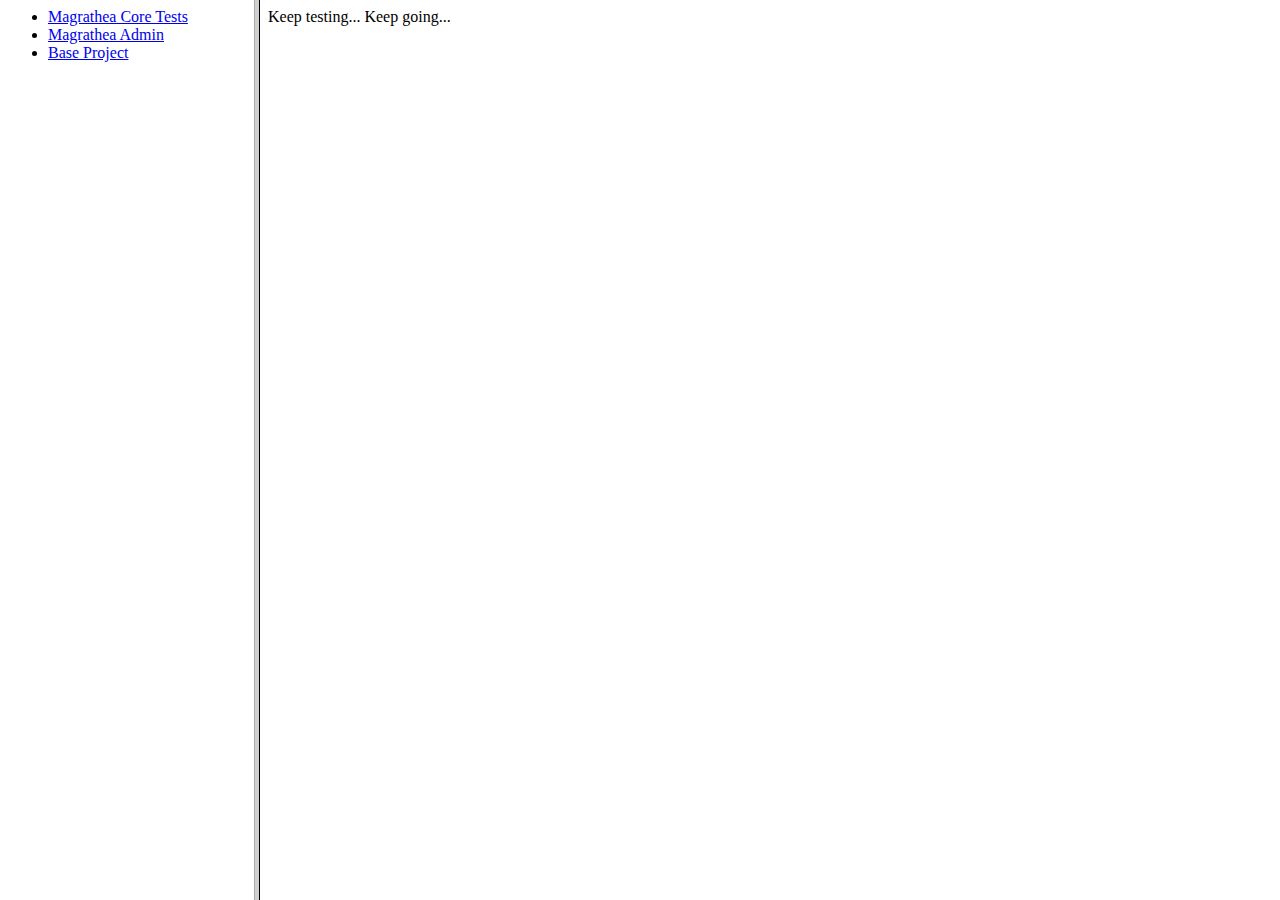
<file: Tests/index.html>
<html>
	<head>
		<title>Magrathea Tests</title>
	</head>

	<frameset cols="20%,80%">
		<frame name="menu" src="_frame_menu.html" >
		<frame name="content" src="_frame_welcome.html" >
		<noframes>Test failed: no frames browser</noframes>
	</frameset>
</html>
</file>
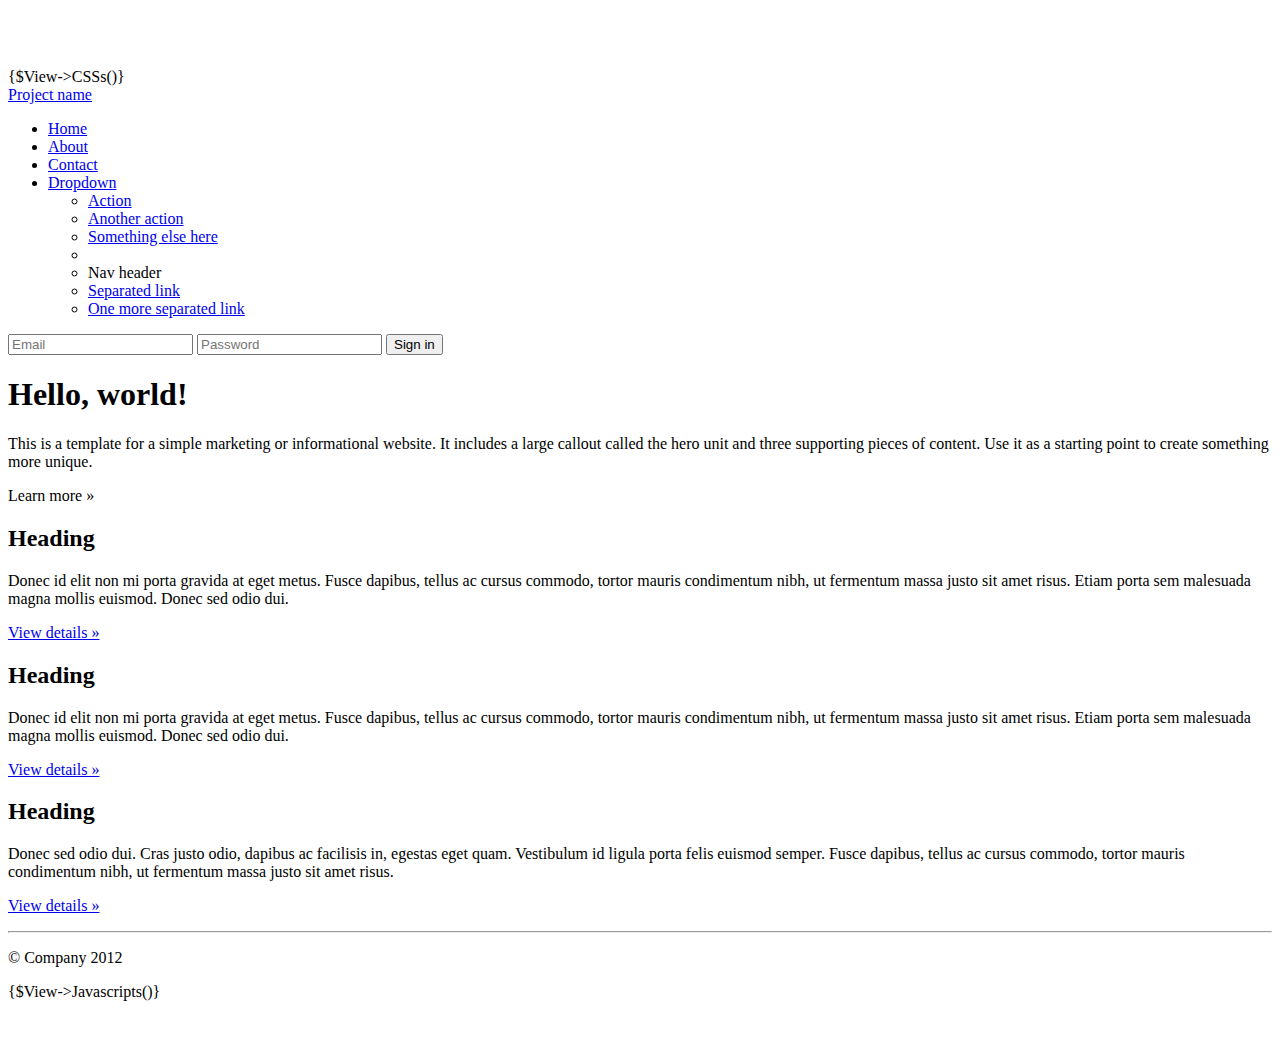
<file: app/Views/client_layout/index.html>
<!DOCTYPE html>
<html lang="en">
  <head>
    <meta charset="utf-8">
    <title>Mobile Forms</title>
    <meta name="viewport" content="width=device-width, initial-scale=1.0">
    <meta name="description" content="">
    <meta name="author" content="">

    <!-- Le styles -->
    {$View->CSSs()}
    <style type="text/css">
      body {
        padding-top: 60px;
        padding-bottom: 40px;
      }
    </style>

    <!-- HTML5 shim, for IE6-8 support of HTML5 elements -->
    <!--[if lt IE 9]>
      <script src="http://html5shim.googlecode.com/svn/trunk/html5.js"></script>
    <![endif]-->

    <!-- Fav and touch icons -->
    <link rel="apple-touch-icon-precomposed" sizes="144x144" href="../assets/ico/apple-touch-icon-144-precomposed.png">
    <link rel="apple-touch-icon-precomposed" sizes="114x114" href="../assets/ico/apple-touch-icon-114-precomposed.png">
      <link rel="apple-touch-icon-precomposed" sizes="72x72" href="../assets/ico/apple-touch-icon-72-precomposed.png">
                    <link rel="apple-touch-icon-precomposed" href="../assets/ico/apple-touch-icon-57-precomposed.png">
                                   <link rel="shortcut icon" href="../assets/ico/favicon.png">
  </head>

  <body>


    <div class="navbar navbar-inverse navbar-fixed-top">
      <div class="navbar-inner">
        <div class="container">
          <a class="btn btn-navbar" data-toggle="collapse" data-target=".nav-collapse">
            <span class="icon-bar"></span>
            <span class="icon-bar"></span>
            <span class="icon-bar"></span>
          </a>
          <a class="brand" href="#">Project name</a>
          <div class="nav-collapse collapse">
            <ul class="nav">
              <li class="active"><a href="#">Home</a></li>
              <li><a href="#about">About</a></li>
              <li><a href="#contact">Contact</a></li>
              <li class="dropdown">
                <a href="#" class="dropdown-toggle" data-toggle="dropdown">Dropdown <b class="caret"></b></a>
                <ul class="dropdown-menu">
                  <li><a href="#">Action</a></li>
                  <li><a href="#">Another action</a></li>
                  <li><a href="#">Something else here</a></li>
                  <li class="divider"></li>
                  <li class="nav-header">Nav header</li>
                  <li><a href="#">Separated link</a></li>
                  <li><a href="#">One more separated link</a></li>
                </ul>
              </li>
            </ul>
            <form class="navbar-form pull-right">
              <input class="span2" type="text" placeholder="Email">
              <input class="span2" type="password" placeholder="Password">
              <button type="submit" class="btn">Sign in</button>
            </form>
          </div><!--/.nav-collapse -->
        </div>
      </div>
    </div>

    <div class="container">

      <!-- Main hero unit for a primary marketing message or call to action -->
      <div class="hero-unit">
        <h1>Hello, world!</h1>
        <p>This is a template for a simple marketing or informational website. It includes a large callout called the hero unit and three supporting pieces of content. Use it as a starting point to create something more unique.</p>
        <p><a class="btn btn-primary btn-large">Learn more &raquo;</a></p>
      </div>

      <!-- Example row of columns -->
      <div class="row">
        <div class="span4">
          <h2>Heading</h2>
          <p>Donec id elit non mi porta gravida at eget metus. Fusce dapibus, tellus ac cursus commodo, tortor mauris condimentum nibh, ut fermentum massa justo sit amet risus. Etiam porta sem malesuada magna mollis euismod. Donec sed odio dui. </p>
          <p><a class="btn" href="#">View details &raquo;</a></p>
        </div>
        <div class="span4">
          <h2>Heading</h2>
          <p>Donec id elit non mi porta gravida at eget metus. Fusce dapibus, tellus ac cursus commodo, tortor mauris condimentum nibh, ut fermentum massa justo sit amet risus. Etiam porta sem malesuada magna mollis euismod. Donec sed odio dui. </p>
          <p><a class="btn" href="#">View details &raquo;</a></p>
       </div>
        <div class="span4">
          <h2>Heading</h2>
          <p>Donec sed odio dui. Cras justo odio, dapibus ac facilisis in, egestas eget quam. Vestibulum id ligula porta felis euismod semper. Fusce dapibus, tellus ac cursus commodo, tortor mauris condimentum nibh, ut fermentum massa justo sit amet risus.</p>
          <p><a class="btn" href="#">View details &raquo;</a></p>
        </div>
      </div>

      <hr>

      <footer>
        <p>&copy; Company 2012</p>
      </footer>

    </div> <!-- /container -->

    <!-- Le javascript
    ================================================== -->
    <!-- Placed at the end of the document so the pages load faster -->
    {$View->Javascripts()}


  </body>
</html>
</file>
